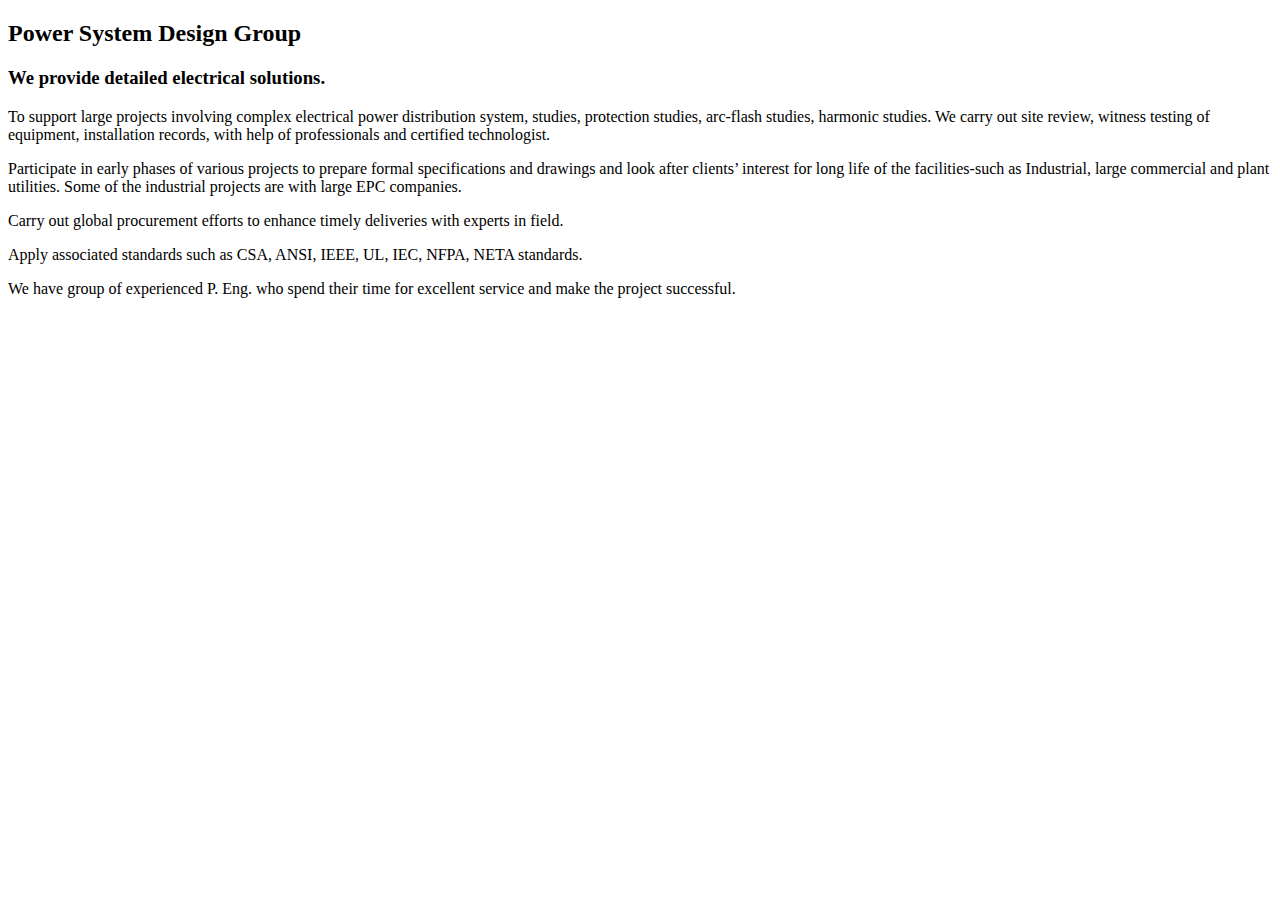
<file: partials/about.html>
<!DOCTYPE html>
<html>
<head>
	<title>About PSDG</title>
</head>
<body>

	<h2><b>Power System Design Group</b></h2>

	<h3>We provide detailed electrical solutions.</h3>

	<p>To support large projects involving complex electrical power distribution system, studies, protection studies, arc-flash studies, harmonic studies. We carry out site review, witness testing of equipment, installation records, with help of professionals and certified technologist.</p>

	<p>Participate in early phases of various projects to prepare formal specifications and drawings and look after clients’ interest for long life of the facilities-such as Industrial, large commercial and plant utilities. Some of the industrial projects are with large EPC companies.</p>

	<p>Carry out global procurement efforts to enhance timely deliveries with experts in field.</p>

	<p>Apply associated standards such as CSA, ANSI, IEEE, UL, IEC, NFPA, NETA standards.</p>

	<p>We have group of experienced P. Eng. who spend their time for excellent service and make the project successful.</p>

</body>
</html>
</file>
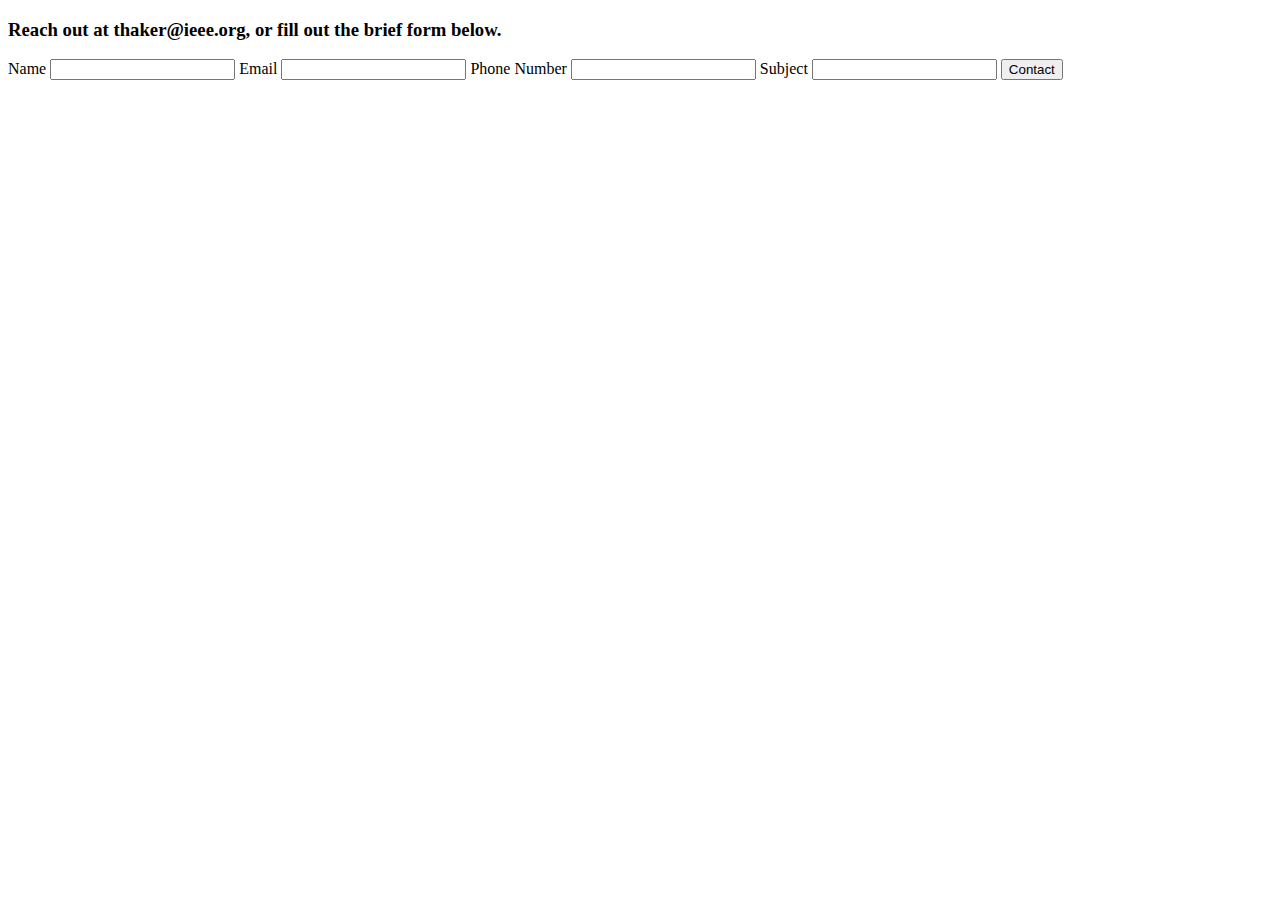
<file: partials/contact.html>
<!DOCTYPE html>
<html>
<head>
	<title>Contact</title>
</head>
<body>

	<h3>Reach out at thaker@ieee.org, or fill out the brief form below.</h3>

	<div id="contact-form">
		<form class="form-group">
			<label>Name</label>
			<input type="name" name="name" ng-model="ctrl.contact.name" class="form-control">
			<label>Email</label>
			<input type="email" name="email" ng-model="ctrl.contact.email" class="form-control">
			<label>Phone Number</label>
			<input type="text" name="phone" ng-model="ctrl.contact.phone" class="form-control">
			<label>Subject</label>
			<input type="text" name="subject" ng-model="ctrl.contact.subject" class="form-control">
			<button class="btn btn-default">Contact</button>
		</form>
	</div>


</body>
</html>
</file>
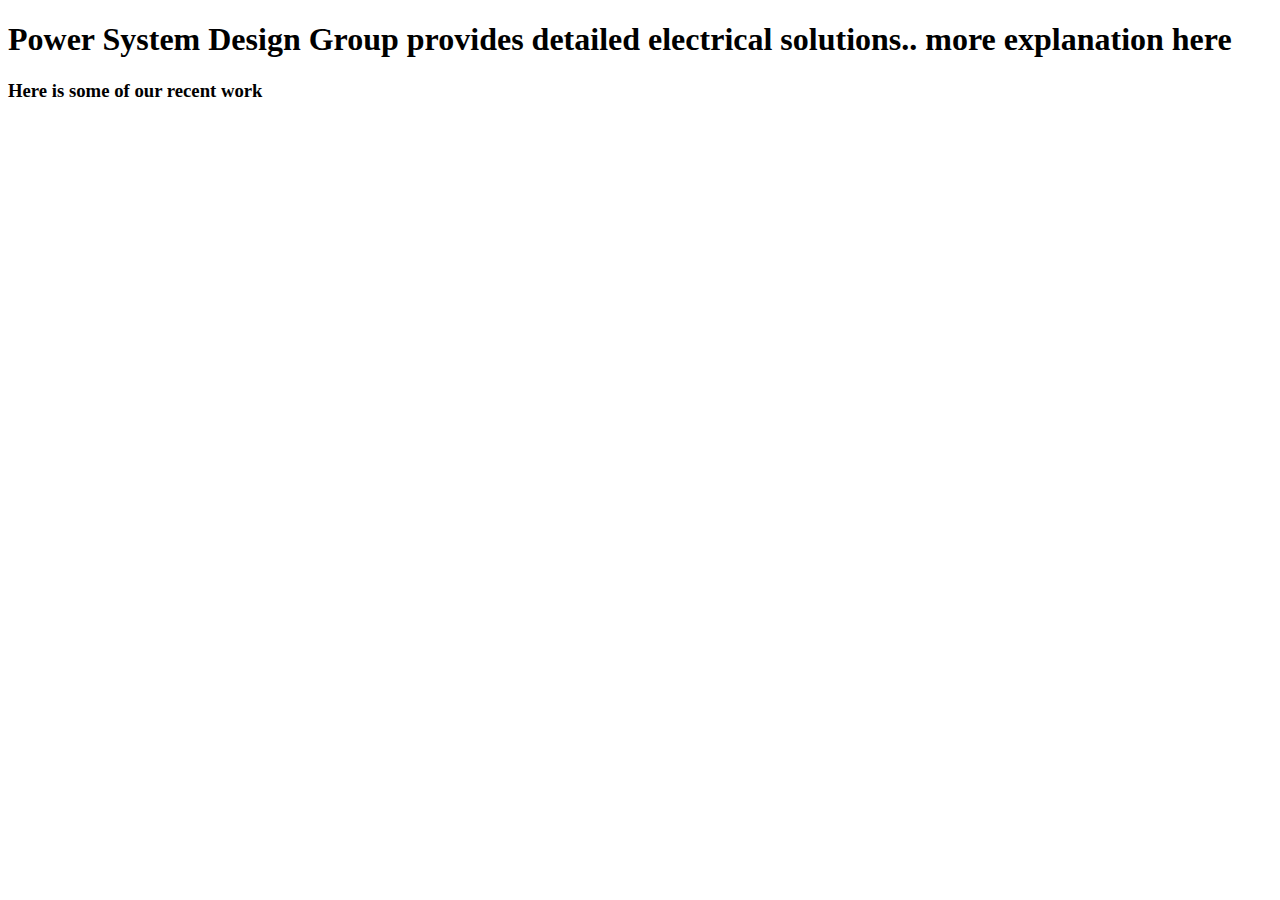
<file: partials/home.html>
<!DOCTYPE html>
<html>
<head>
	<title>PSDG</title>
</head>
<body>

	<div class="col-md-12">
		<h1>Power System Design Group provides detailed electrical solutions.. more explanation here</h1>
		<h3>Here is some of our recent work</h3>

	</div>

</body>
</html>
</file>
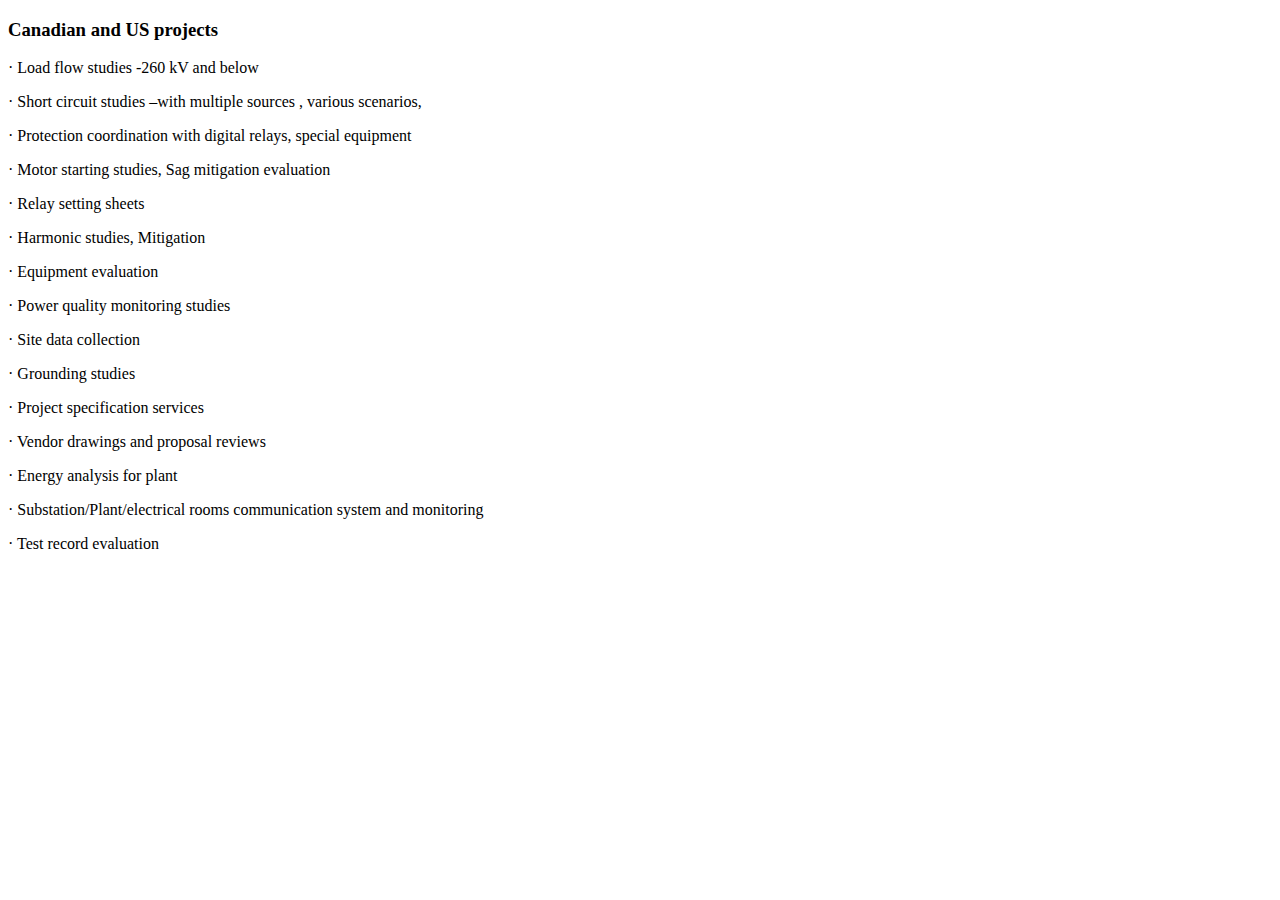
<file: partials/services.html>
<!DOCTYPE html>
<html>
<head>
	<title>PSDG Services</title>
</head>
<body>

	<h3><b>Canadian and US projects</b></h3>

	<p>· Load flow studies -260 kV and below</p>

	<p>· Short circuit studies –with multiple sources , various scenarios, </p>

	<p>· Protection coordination with digital relays, special equipment</p>

	<p>· Motor starting studies, Sag mitigation evaluation</p>

	<p>· Relay setting sheets</p>

	<p>· Harmonic studies, Mitigation</p>

	<p>· Equipment evaluation</p>

	<p>· Power quality monitoring studies</p>

	<p>· Site data collection</p>

	<p>· Grounding studies</p>

	<p>· Project specification services</p>

	<p>· Vendor drawings and proposal reviews</p>

	<p>· Energy analysis for plant</p>

	<p>· Substation/Plant/electrical rooms communication system and monitoring</p>

	<p>· Test record evaluation</p>


</body>
</html>
</file>
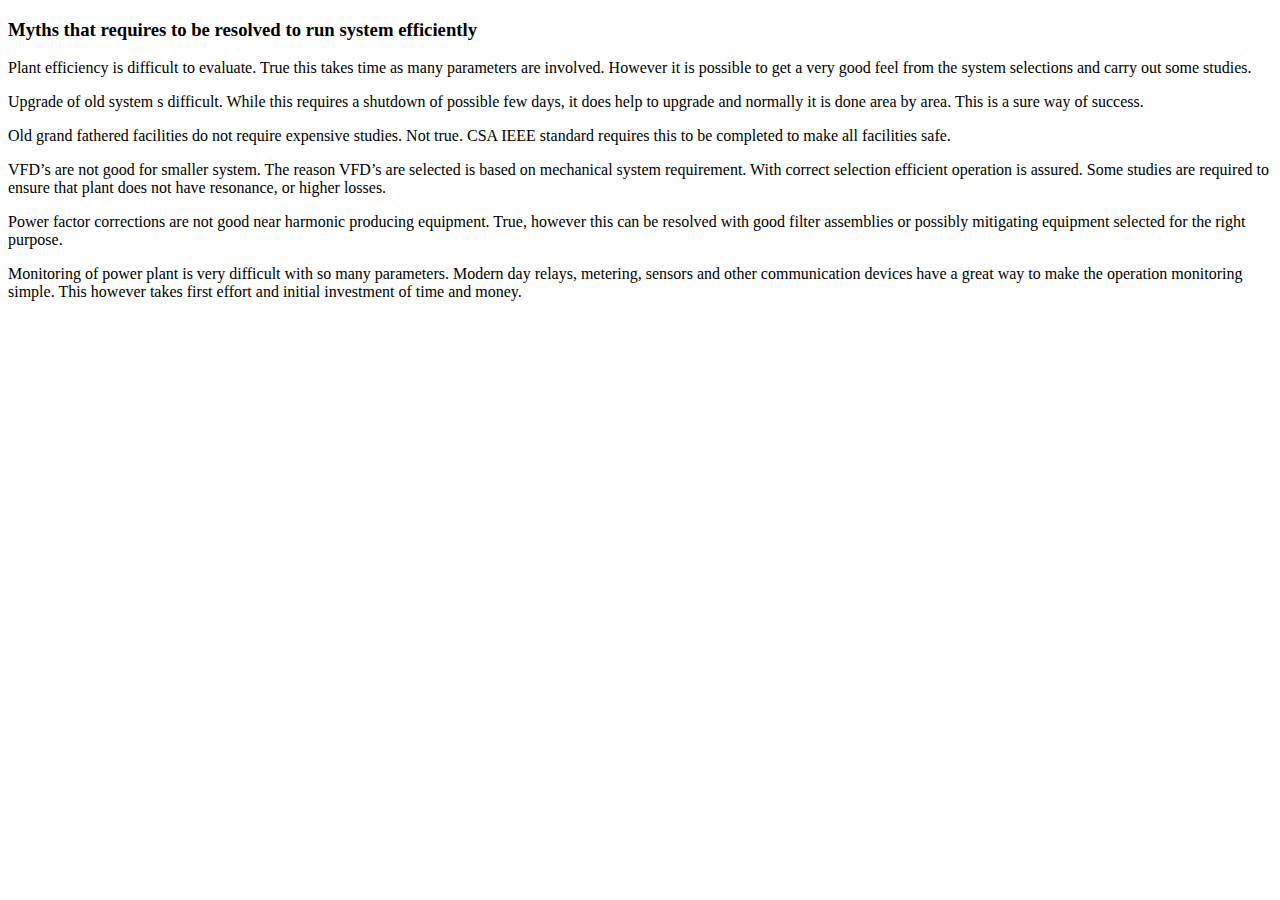
<file: partials/thoughts.html>
<!DOCTYPE html>
<html>
<head>
	<title>PSDG Thoughts</title>
</head>
<body>
<p>
    <h3><b>Myths that requires to be resolved to run system efficiently</b></h3>
</p>
<p>
    Plant efficiency is difficult to evaluate. True this takes time as many parameters are involved. However it is possible to get a very good feel from the
    system selections and carry out some studies.
</p>
<p>
    Upgrade of old system s difficult. While this requires a shutdown of possible few days, it does help to upgrade and normally it is done area by area. This
    is a sure way of success.
</p>
<p>
    Old grand fathered facilities do not require expensive studies. Not true. CSA IEEE standard requires this to be completed to make all facilities safe.
</p>
<p>
    VFD’s are not good for smaller system. The reason VFD’s are selected is based on mechanical system requirement. With correct selection efficient operation
    is assured. Some studies are required to ensure that plant does not have resonance, or higher losses.
</p>
<p>
    Power factor corrections are not good near harmonic producing equipment. True, however this can be resolved with good filter assemblies or possibly
    mitigating equipment selected for the right purpose.
</p>
<p>
    Monitoring of power plant is very difficult with so many parameters. Modern day relays, metering, sensors and other communication devices have a great way
    to make the operation monitoring simple. This however takes first effort and initial investment of time and money.
	</p>

</body>
</html>
</file>
